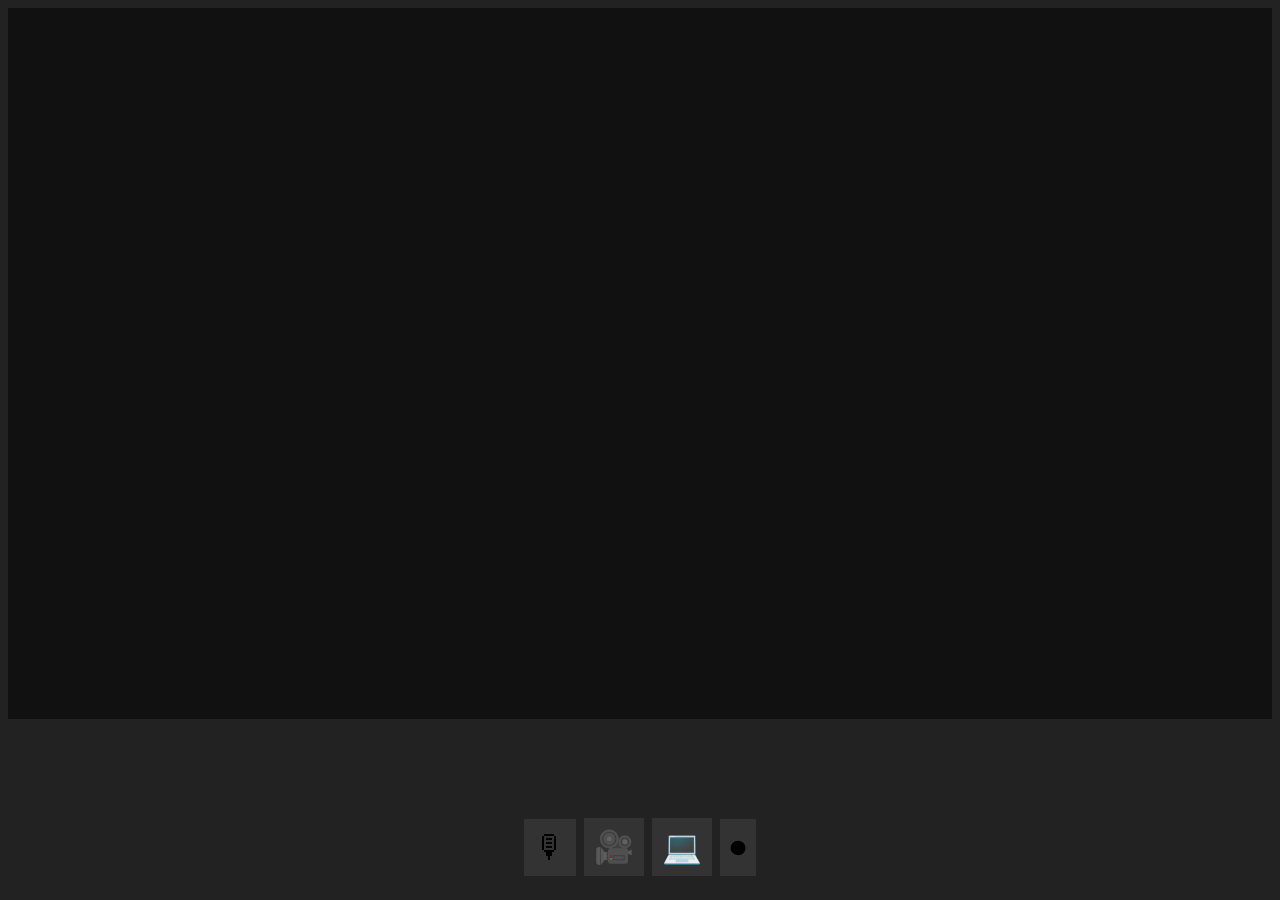
<file: index.html>
<!DOCTYPE html>
<html lang="es" dir="ltr">
  <head>
    <meta charset="utf-8">
    <title>Demo</title>
    <link rel="stylesheet" href="./main.css" />
  </head>
  <body>
    <div id="root"></div>
    <script type="module" src="./main.js"></script>
  </body>
</html>
</file>
<file: main.css>
body {
  background-color: #222;
}
</file>
